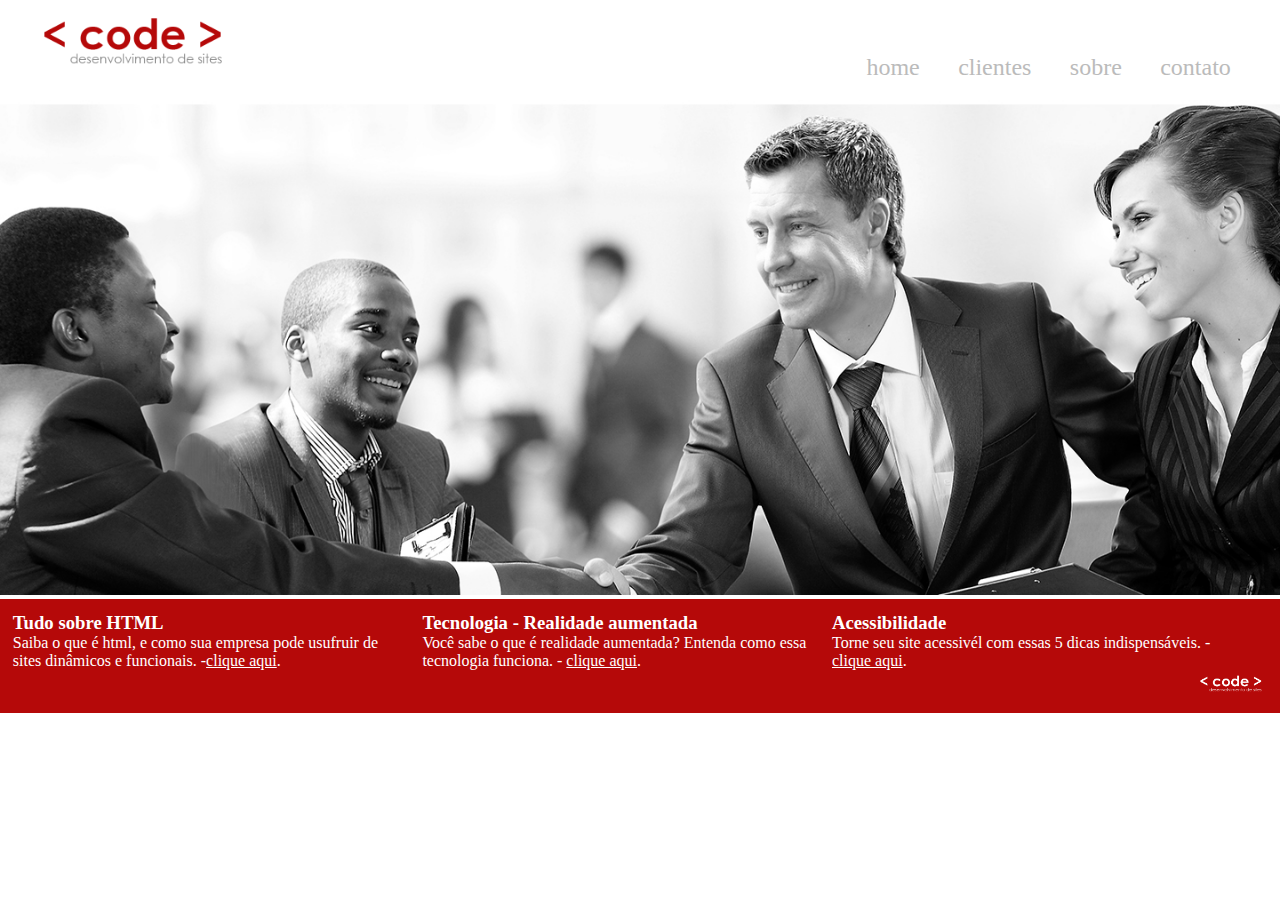
<file: index.html>
<!DOCTYPE html>
<html lang="pt-BR">

<head>
	<meta charset="utf-8">
	<title>Code - desenvolvimento de site</title>
	<link rel="stylesheet" type="text/css" href="folhadeestilo.css">
	<link rel="stylesheet" type="text/css" href="media.css">
</head>

<body>
	<div class="container-principal">
		<header>
			<div class="logo">
				<a href="index.html">
					<img class="imagem-logo" src="Imagens\logo.png" alt="logo site">
				</a>
			</div>

			<nav>
				<ul>
					<li>
						<a href="index.html">home</a>
					</li>
					<li>
						<a href="clientes.html">clientes</a>
					</li>
					<li>
						<a href="sobre.html">sobre</a>
					</li>
					<li>
						<a href="contato.html">contato</a>
					</li>
				</ul>
			</nav>
		</header>

		<section id='banner'>
			<img src="Imagens/banner.jpg" alt="banner-topo">
		</section>
	</div>
	<div id="openmodal" class="modalDialog">
		<div>
			<a href="#close" class="close">X</a>
			<h1>Tudo sobre o html</h1>
			<p><strong>HTML</strong> <i>(abreviação para a expressão inglesa HyperText Markup Language,que significa
					Linguagem de marcação de hipertexto;)</i> É uma linguagem de marcação utilizada na construção de
				paginas na web. Documentos HTML podem ser interpretados por navegadores. -<i> wikipedia.org - acesso
					09/2016</i></p>
			<img src="Imagens\html5.png" alt="logo html5">
		</div>
	</div>

	<div id="openmodal1" class="modalDialog">
		<div>
			<a href="#close" class="close">X</a>
			<h1>Tecnologia - Realidade aumentada</h1>
			<p>De uma forma simples,<b>realidade aumentada</b> é uma tecnologia que permite que o mundo virtual seja
				misturado ao real, possibilitando maior interação e abrindo uma nova dimensão na maneira como nós
				executamos tarefas, ou mesmo as que nós incubimos ás máquinas. Assim,se você pensava que objetos pulando
				para fora da tela eram elementos de filmes de ficção cientifica, está na hora de mudar seus conceitos.
				Aliás, o que acontece com a <b>realidade aumentada</b> é o contrário: Você pulará para dentro do mundo
				virtual para interagir com objetos que só estão limitados à sua imaginação. -
				<i>tecmundo.com.br/ralidade-aumentada - acesso 09/2016</i>
			</p>
		</div>
	</div>

	<div id="openmodal2" class="modalDialog">
		<div>
			<a href="#close" class="close">X</a>
			<h1>Acessibilidade</h1>
			<p><b>Acessibilidade</b> na web significa que pessoas com deficiência podem usar a web. Mais
				especificamente,a acessibilidade na web significa que as pessoas com deficiência podem perceber,
				entender, navegar, interagir e contribuir para a web. Ela também beneficia outras pessoas, incluindo
				pessoas idosas com capacidades em mudança devido ao envelhecimento - <i>w3c.br/ - acesso 09/2016</i></p>
		</div>
	</div>
	<footer>
		<div class='footer-text'>
			<h3>Tudo sobre HTML</h3>
			<p>Saiba o que é html, e como sua empresa pode usufruir de sites dinâmicos e funcionais. -<a
					href="#openmodal">clique aqui</a>.</p>
		</div>

		<div class='footer-text'>
			<h3>Tecnologia - Realidade aumentada</h3>
			<p>Você sabe o que é realidade aumentada? Entenda como essa tecnologia funciona. - <a
					href="#openmodal1">clique aqui</a>.</p>
		</div>

		<div class='footer-text'>
			<h3>Acessibilidade</h3>
			<p>Torne seu site acessivél com essas 5 dicas indispensáveis. -<a href="#openmodal2">clique aqui</a>.</p>
		<img class="imagem-footer" src="Imagens\logofooter.png" alt="footer img">
		</div>
	</footer>


	</div>

</body>

</html>
</file>
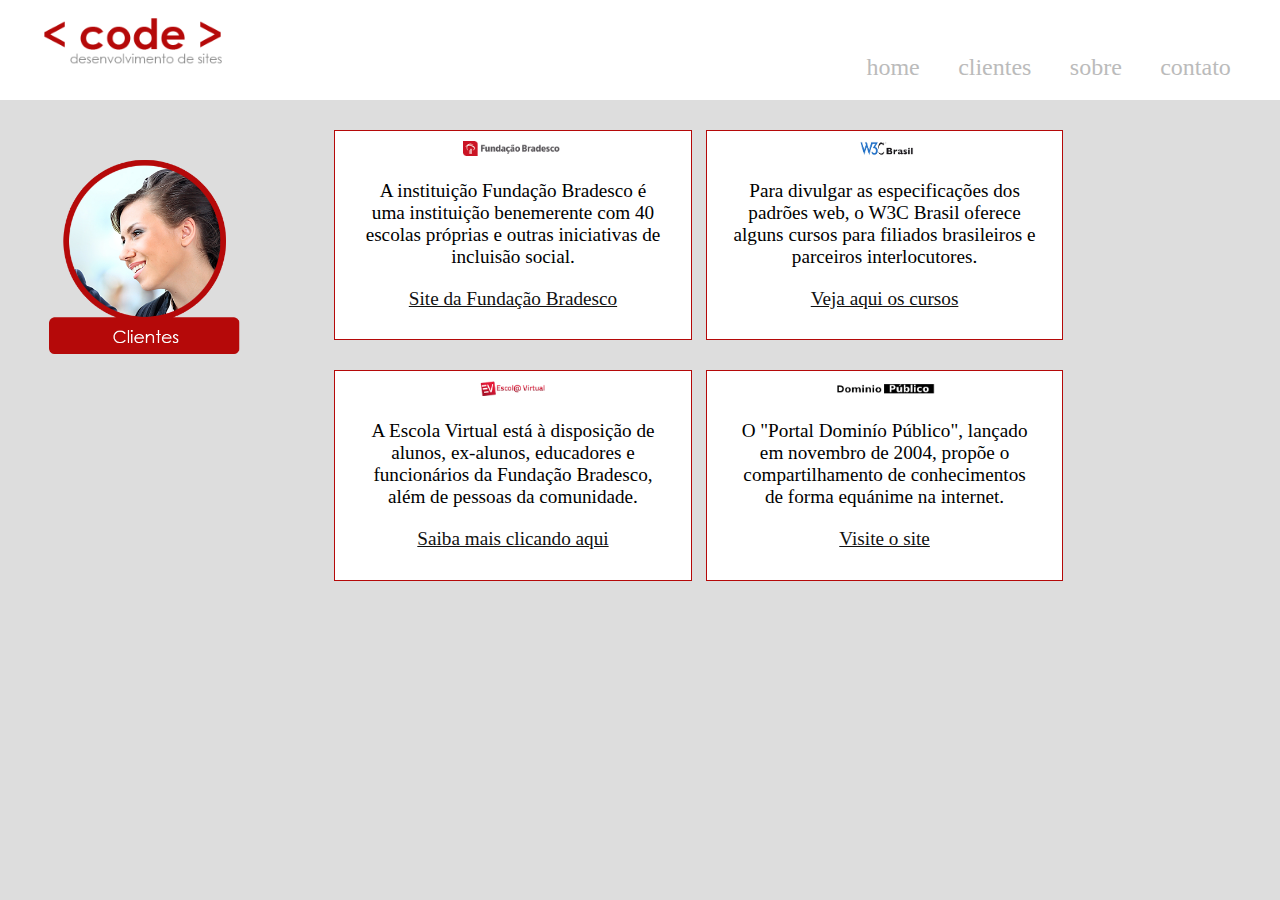
<file: clientes.html>
<!DOCTYPE html>
<html lang="pt-BR">

<head>
	<meta charset="utf-8">
	<title>Code - Clientes</title>
	<link rel="stylesheet" type="text/css" href="folhadeestilo.css">
	<link rel="stylesheet" type="text/css" href="media.css">
</head>

<body class='color-page'>
	<div class="container-principal" id="topo">
		<header>
			<div class="logo">
				<a href="index.html">
					<img class="imagem-logo" src="Imagens\logo.png" alt="logo site">
				</a>
			</div>

			<nav>
				<ul>
					<li>
						<a href="index.html">home</a>
					</li>
					<li>
						<a href="#topo">clientes</a>
					</li>
					<li>
						<a href="sobre.html">sobre</a>
					</li>
					<li>
						<a href="contato.html">contato</a>
					</li>
				</ul>
			</nav>
		</header>
		<div class='img-titulo'><img src="Imagens\clientes.png" alt="imagem de clientes"></div>
	</div>

	<section id="clientes-code">
		<div class="config-clientes">
			<img src="Imagens\cliente1.png" alt="Fundação Bradesco">
			<p> A instituição Fundação Bradesco é uma instituição benemerente com 40 escolas próprias e outras
				iniciativas de incluisão social.</p>
			<p><a href="http://fundacao.bradesco/" target="_blank">Site da Fundação Bradesco</a></p>
		</div>

		<div class="config-clientes">
			<img src="Imagens\cliente2.png" alt="W3C Brasil">
			<p>Para divulgar as especificações dos padrões web, o W3C Brasil oferece alguns cursos para filiados
				brasileiros e parceiros interlocutores.</p>
			<p><a href="http://www.w3c.br/Cursos/" target="_blank">Veja aqui os cursos</a></p>
		</div>

		<div class="config-clientes">
			<img src="Imagens\cliente3.png" alt="Escola virtual">
			<p>A Escola Virtual está à disposição de alunos, ex-alunos, educadores e funcionários da Fundação Bradesco,
				além de pessoas da comunidade.</p>
			<p><a href="http:www.ev.org.br" target="_blank">Saiba mais clicando aqui</a></p>
		</div>
		<div class="config-clientes">
			<img src="Imagens\cliente4.png" alt="Dominio Público">
			<p>O "Portal Dominío Público", lançado em novembro de 2004, propõe o compartilhamento de conhecimentos de
				forma equánime na internet.</p>
			<p><a href="http://dominiopublico.gov.br" target="_blank">Visite o site</a></p>
		</div>
	</section>
	
</body>

</html>
</file>
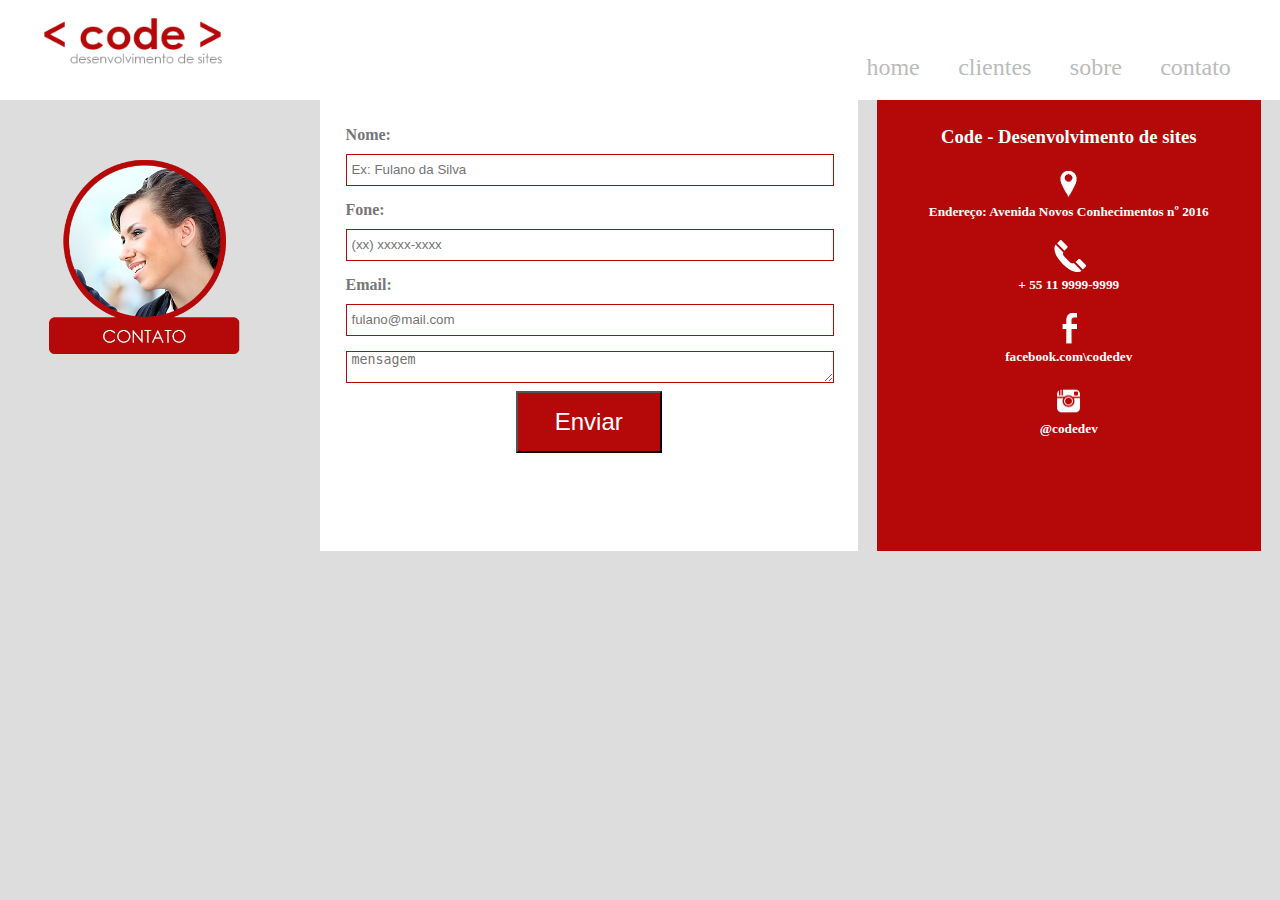
<file: contato.html>
<!DOCTYPE html>
<html lang="pt-BR">

<head>
	<meta charset="utf-8">
	<title>Code - Contato</title>
	<link rel="stylesheet" type="text/css" href="folhadeestilo.css">
	<link rel="stylesheet" type="text/css" href="media.css">
</head>

<body class='color-page'>
	<div class="container-principal" id="topo">
		<header>
			<div class="logo">
				<a href="index.html">
					<img class="imagem-logo" src="Imagens\logo.png" alt="logo site">
				</a>
			</div>

			<nav>
				<ul>
					<li>
						<a href="index.html">home</a>
					</li>
					<li>
						<a href="clintes.html">clientes</a>
					</li>
					<li>
						<a href="sobre.html">sobre</a>
					</li>
					<li>
						<a href="#topo">contato </a>
					</li>
				</ul>
			</nav>
		</header>
		<div class='img-titulo'><img src="Imagens\contato.png"></div>

		<section id="txt-contato">
			<form name="meu_form" id="meu_form">
				<p class="nome">
					<label for="nome">Nome:</label><br>
					<input type="text" id="nomeid" placeholder="Ex: Fulano da Silva" required="required" name="nome" />
				</p>
				<p class="fone">
					<label for="fone">Fone:</label><br>
					<input type="phone" id="foneid" placeholder="(xx) xxxxx-xxxx" name="fone" />
				</p>
				<p>
					<label for="email">Email:</label><br>
					<input type="email" id="emailid" placeholder="fulano@mail.com" required="required" />
				</p>
				<p>
					<textarea placeholder="mensagem" required="required"></textarea>
				</p>
				<button type="submit" form="meu_form">Enviar</button>
			</form>

			<div id="conta-data">
				<h3>Code - Desenvolvimento de sites</h3>
				<h5><img src="Imagens/icoadress.png" alt="enderço"><br>Endereço: Avenida Novos Conhecimentos nº 2016</h5>
				<h5><img src="Imagens/icoTelefone.png" alt="telefone"><br>+ 55 11 9999-9999</h5>
				<h5><img src="Imagens/icoface.png" alt="facebook"><br>facebook.com\codedev</h5>
				<h5><img src="Imagens/icoinsta.png" alt="instagram"><br>@codedev</h5>

			</div>
		</section>
	</div>

</body>

</html>
</file>
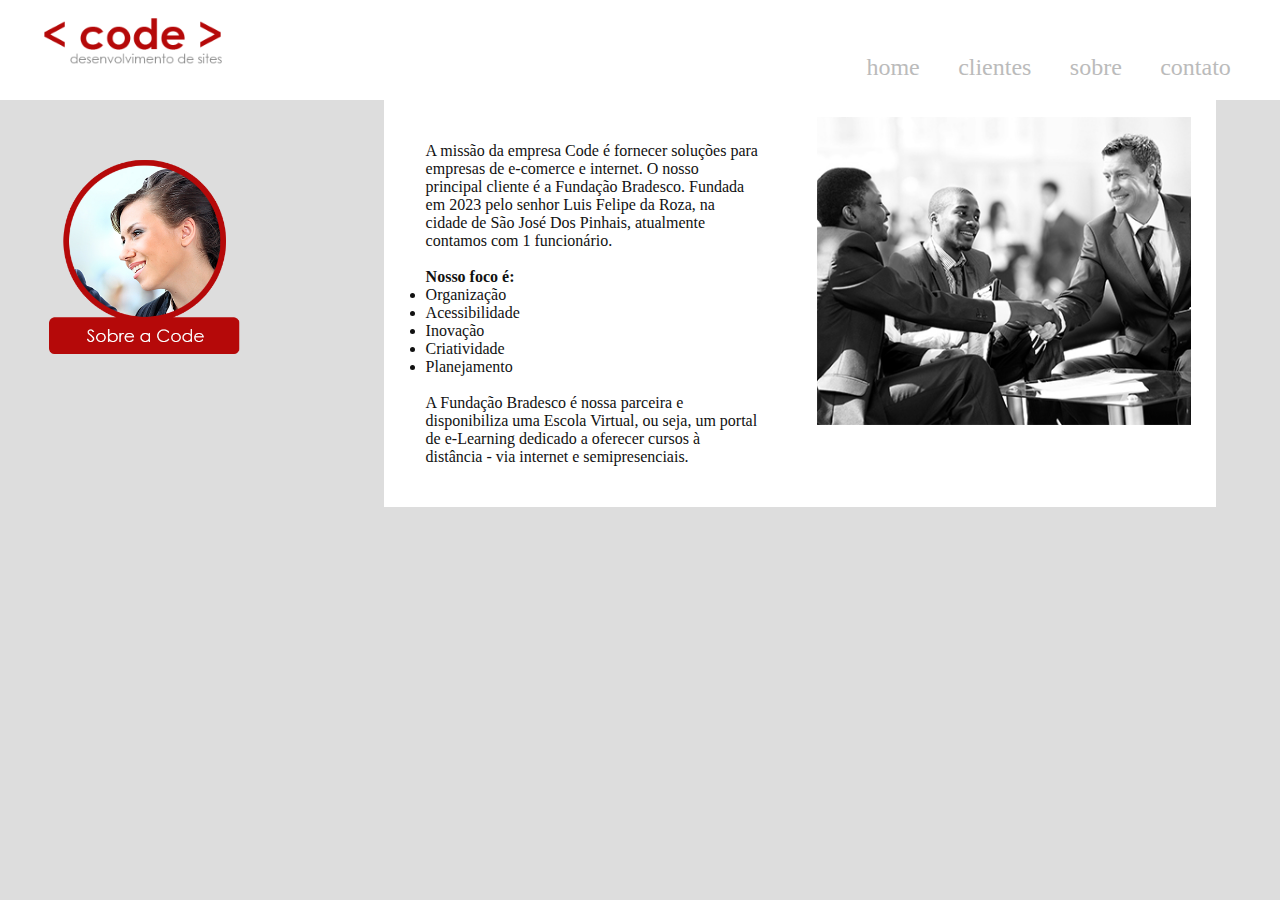
<file: sobre.html>
<!DOCTYPE html>
<html lang="pt-BR">

<head>
	<meta charset="utf-8">
	<title>Code - Sobre</title>
	<link rel="stylesheet" type="text/css" href="folhadeestilo.css">
	<link rel="stylesheet" type="text/css" href="media.css">
</head>

<body class='color-page'>
	<div class="container-principal" id="topo">
		<header>
			<div class="logo">
				<a href="index.html">
					<img class="imagem-logo" src="Imagens\logo.png" alt="logo site">
				</a>
			</div>

			<nav>
				<ul>
					<li>
						<a href="index.html">home</a>
					</li>
					<li>
						<a href="clientes.html">clientes</a>
					</li>
					<li>
						<a href="#topo">sobre</a>
					</li>
					<li>
						<a href="contato.html">contato</a>
					</li>
				</ul>
			</nav>
		</header>
		<div class='img-titulo'><img src="Imagens\sobre.png" alt="imagem de sobre"></div>

		<section id="container-sobre">
			<div id='txt-sobre'>
				<p>A missão da empresa Code é fornecer soluções para empresas de e-comerce e internet. O nosso principal
					cliente é a Fundação Bradesco. Fundada em 2023 pelo senhor Luis Felipe da Roza, na cidade de São
					José Dos Pinhais, atualmente contamos com 1 funcionário.<br><br><strong>Nosso foco é:</strong></p>
				<br>
				<dl>
					<li>Organização</li>
					<li>Acessibilidade</li>
					<li>Inovação</li>
					<li>Criatividade</li>
					<li>Planejamento</li>
				</dl><br>
				<p>A Fundação Bradesco é nossa parceira e disponibiliza uma Escola Virtual, ou seja, um portal de
					e-Learning dedicado a oferecer cursos à distância - via internet e semipresenciais.</p>
			</div>
			<div id='img-conteudo-sobre'>
				<img src="Imagens/sobre-img2.jpg" alt="Imagem Ilustrativa Sobre">
			</div>
		</section>

	</div>

</body>

</html>
</file>
<file: folhadeestilo.css>
* {
	margin: 0%;
	padding: 0%;
}

.container-principal {
	font-family: 'verdana';
	color: #777;
}

header {
	width: 100%;
	height: 100px;
	background-color: #fff;
	position: relative;
	top: 0;
}

.logo {
	position: absolute;
	width: 300px;
	height: auto;
}

.logo img {
	width: 70%;
	margin-left: 10%;
}

nav {
	position: absolute;
	right: 30px;
	bottom: 0px;
}

nav ul li {
	float: left;
	color: #fff;
	width: auto;
	margin: 0.8em;
	font-size: 1.5em;
	font-family: 'verdana';
	list-style: none;
}

nav ul li a {
	text-decoration: none;
	color: #bbb;
}

nav ul li a:hover {
	color: #b13030
}

#banner {
	width: 100%;
}

#banner img {
	width: 100%;
	margin-bottom: 0%;
	height: 70%
}

.modalDialog {
	position: fixed;
	font-family: 'verdana';
	top: 0;
	right: 0;
	bottom: 0;
	left: 0;
	background: rgba(93, 52, 52, 0.8);
	z-index: 9999;
	opacity: 0;
	-webkit-transition: opacity 400ms ease-in;
	-moz-transition: opacity 400ms ease-in;
	transition: opacity 400ms ease-in;
	pointer-events: none;
	display: none;
}

.modalDialog:target {
	display: block;
	opacity: 1;
	pointer-events: auto;
}

.modalDialog div {
	width: 500px;
	position: relative;
	margin: 10% auto;
	padding: 5px 20px 13px 20px;
	-webkit-border-radius: 12px;
	-moz-border-radius: 12px;
	border-radius: 10px;
	background-color: #fff;
}

.modalDialog p {
	margin-top: 5%;
	margin-bottom: 5%;
}

.modalDialog img {
	width: 50% position: relative;
	margin-left: 25%;
}

.close {
	background-color: #606061;
	color: #FFFFFF;
	line-height: 25px;
	position: absolute;
	right: -12px;
	text-align: center;
	top: -10px;
	width: 24px;
	text-decoration: none;
	font-weight: bold;
	-webkit-border-radius: 12px;
	-moz-border-radius: 12px;
	border-radius: 12px;

}

.close:hover {
	background-color: #b50909;


}

footer {
	width: 100%;
	height: 18%;
	background-color: #b50909;
	color: #fff;
	position: relative;
	float: left;
	font-family: 'verdana';
}

footer .footer-text {
	width: 30%;
	margin: 1%;
	position: relative;
	float: left;
}

footer .footer-text a {
	color: #fff;
}


.color-page {
	background-color: #ddd;
}

.img-titulo {
	width: 20%;
	height: auto;
	margin-bottom: 10px;
	position: relative;
	float: left;
	margin-right: 5%
}

.img-titulo img {
	width: 90%;
	margin-left: 10%;
	margin-top: 50px;
}

/* propriedades pg clientes*/

#clientes-code {
	width: 75%;
	position: relative;
	float: left;
}

#clientes-code .config-clientes {
	width: 35%;
	border: 1px solid #b50909;
	margin-left: 1.5%;
	padding: 1%;
	float: left;
	margin-top: 30px;
	background-color: #fff;
}

#clientes-code .config-clientes img {
	width: 30%;
	margin-left: 35%;
	margin-bottom: 20px;
}

#clientes-code .config-clientes p {
	width: 90%;
	margin-left: 5%;
	font-size: 1.2em;
	margin-bottom: 20px;
	text-align: center;
}

#clientes-code .config-clientes p a {
	color: #111;
}

/*definir pg sobre*/
#container-sobre {
	width: 65%;
	margin-left: 5%;
	float: left;
	background-color: #fff;
	position: relative;
	height: 80%;
	top: 10%;
}

#txt-sobre {
	width: 40%;
	float: left;
	position: relative;
	padding: 5%;
}

#txt-sobre p {
	width: 100%;
	position: relative;
	float: left;
	color: #111;
}

#txt-sobre dl {
	width: 50%;
	color: #111;
}

#img-conteudo-sobre {
	width: 45%;
	position: relative;
	float: left;
	padding: 2%;
}

#img-conteudo-sobre img {
	width: 100%;
}

/* propriedades contato*/
#txt-contato {
	width: 100%;
	height: 100%;
}

#txt-contato form {
	width: 38%;
	position: relative;
	float: left;
	background-color: #fff;
	padding: 2%;
	top: 5%;
	min-height: 400px;
}

#txt-contato form label {
	font-weight: bold;
}

#txt-contato form input {
	max-width: 100%;
	width: 99%;
	height: 30px;
	margin-top: 10px;
	margin-bottom: 15px;
	border: solid #b50909 1px;
	padding-left: 1%;
}

#txt-contato form textarea {
	max-width: 100%;
	width: 99%;
	border: solid #b50909 1px;
	padding-left: 1%;
	min-height: 100%;
}

#txt-contato form button {
	width: 30%;
	height: auto;
	cursor: pointer;
	background-color: #b50909;
	color: #fff;
	font-size: 1.5em;
	padding: 15px 0 15px 0;
	margin-left: 35%;
	margin-top: 1%;
}

#txt-contato #conta-data{
	width: 26%;
	position: relative;
	float: left;
	padding: 2%;
	background-color: #b50909;
	color: #fff;
	top: 5%;
	margin-left:1.5% ;
	height: 400px;
	text-align: center;
}

#txt-contato #conta-data h3{
	color: #fff
	text-align: center;
}

#txt-contato #conta-data h5{
	margin-top: 6%;
	margin-bottom: 4%;
	vertical-align: middle;
}

#txt-contato #conta-data h5 img{
	width: 50px;
}

.imagem-footer{
	width: 18%;
	margin-left: 95%;
	margin-bottom: 0, auto;
}
</file>
<file: media.css>
* {
	margin: 0%;
	padinng: 0%;
}

@media screen and (max-width: 760px) {
    ul {
        display: flex;
        flex-direction: ;
    }

    .imagem-logo {
        display: none;
    }

    footer {
        width: 100%;
        height: 10%;
        background-color: #b50909;
        color: #fff;
        position: relative;
        float: left;
        font-family: 'verdana';
    }

    footer .footer-text {
        width: 20%;
        margin: 5%;
        position: relative;
        float: left;
    }

    .imagem-footer {
        width: 150%;
        margin-left: 25%;
        margin-bottom: 0, auto;
        margin-top: 65%;
    }

    #clientes-code {
        display: flex;
        direction:column ;
        width: 400%;
        position: relative;
        float: left;
    }
    
    #clientes-code .config-clientes {
        width: 40%;
        border: 1px solid #b50909;
        margin-left: 1.5%;
        padding: 1%;
        float: center;
        margin-top: 30px;
        background-color: #fff;
    }

    #clientes-code .config-clientes img {
        width: 40%;
        margin-left: 30%;
        margin-bottom: 20px;
    }
    
}
</file>
